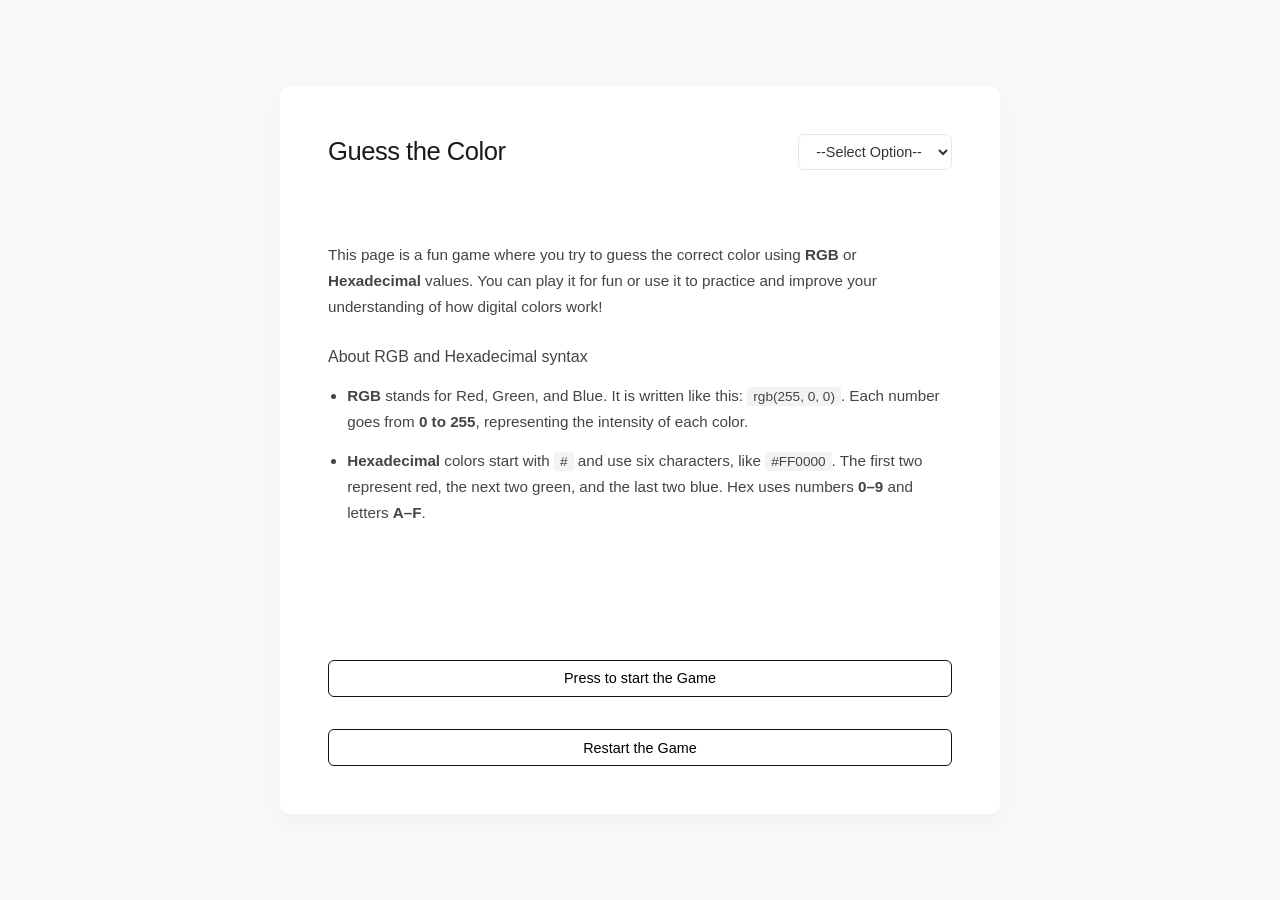
<file: Guess-Color/index.html>
<!DOCTYPE html>
<html lang="es">

<head>
    <meta charset="UTF-8">
    <meta name="viewport" content="width=device-width, initial-scale=1.0">
    <title>Guess the Color</title>
    <link rel="stylesheet" href="css/color-style.css">
</head>

<body>
    <section class="container">
        <header>
            <h1>Guess the Color</h1>
            <select name="colorValue" id="colorValue">
                <option value="none">--Select Option--</option>
                <option value="hex">#Hexadecimal</option>
                <option value="rgb">RGB</option>

            </select>
        </header>
        <main>
            <article>
                <h2 id="title"></h2>
            </article>
            <article id="explanation">
                <p>
                    This page is a fun game where you try to guess the correct color using
                    <strong>RGB</strong> or <strong>Hexadecimal</strong> values. You can play it for fun
                    or use it to practice and improve your understanding of how digital colors work!
                </p>

                <h2>About RGB and Hexadecimal syntax</h2>
                <ul>
                    <li>
                        <strong>RGB</strong> stands for Red, Green, and Blue. It is written like this:
                        <code>rgb(255, 0, 0)</code>. Each number goes from <strong>0 to 255</strong>,
                        representing the intensity of each color.
                    </li>

                    <li>
                        <strong>Hexadecimal</strong> colors start with <code>#</code> and use six characters,
                        like <code>#FF0000</code>. The first two represent red, the next two green,
                        and the last two blue. Hex uses numbers <strong>0–9</strong> and letters
                        <strong>A–F</strong>.
                    </li>
                </ul>
            </article>
            <article id="showBtn"></article>
            <p id="feedback"></p>
            <button id="start">Press to start the Game</button>
            <button type="reset" id="restart">Restart the Game</button>
        </main>
    </section>
    <script src="js/app.js"></script>
</body>

</html>
</file>
<file: Guess-Color/css/color-style.css>
/* ===== Base Reset ===== */
* {
    margin: 0;
    padding: 0;
    box-sizing: border-box;
    font-family: -apple-system, BlinkMacSystemFont, "Segoe UI", Roboto, sans-serif;
}

body {
    background-color: #f8f9fb;
    color: #1a1a1a;
    min-height: 100vh;
    display: flex;
    justify-content: center;
    align-items: center;
}

/* ===== Layout ===== */
.container {
    width: 90%;
    max-width: 720px;
    background: #ffffff;
    padding: 3rem;
    border-radius: 10px;
    box-shadow: 0 8px 30px rgba(0, 0, 0, 0.04);
}

/* ===== Header ===== */
header {
    display: flex;
    justify-content: space-between;
    align-items: center;
    margin-bottom: 2.5rem;
}

header h1 {
    font-size: 1.6rem;
    font-weight: 500;
    letter-spacing: -0.5px;
}

#title {
    text-align: center;
    font-size: 3em;
}

/* Select */
#colorValue {
    border: 1px solid #e5e7eb;
    background: transparent;
    padding: 0.5rem 0.8rem;
    border-radius: 6px;
    font-size: 0.9rem;
    color: #333;
    transition: border 0.2s ease;
}

#colorValue:focus {
    outline: none;
    border-color: #111;
}

/* ===== Main ===== */
main {
    display: flex;
    flex-direction: column;
    gap: 2rem;
}

/* Explanation */
#explanation {
    font-size: 0.95rem;
    line-height: 1.7;
    color: #444;
}

#explanation h2 {
    font-size: 1rem;
    font-weight: 500;
    margin: 1.5rem 0 0.8rem 0;
}

#explanation ul {
    padding-left: 1.2rem;
}

#explanation li {
    margin-bottom: 0.8rem;
}

#explanation code {
    background: #f1f3f5;
    padding: 2px 6px;
    border-radius: 4px;
    font-size: 0.85rem;
}

/* Feedback */
#feedback {
    font-size: 1.5rem;
    min-height: 20px;
    padding: .8rem .4rem;
    border-radius: .8rem;

}

.success {
    background: #d4edda;
    color: #155724;
    border: 1px solid #c3e6cb;
    display: block;
}

.error {
    background: #f8d7da;
    color: #721c24;
    border: 1px solid #f5c6cb;
    display: block;
}

#showBtn {

    display: flex;
    flex-wrap: wrap;
    justify-content: center;

}

#showBtn button:hover {
    transform: translateY(1px);
}

/* ===== Buttons ===== */
#start,
#restart {
    border: 1px solid #111;
    background: transparent;
    padding: 0.6rem 1rem;
    font-size: 0.9rem;
    border-radius: 6px;
    cursor: pointer;
    transition: all 0.2s ease;
}

#start:hover,
#restart:hover {
    background: #111;
    color: #fff;
}


/* ===== Responsive ===== */
@media (max-width: 600px) {
    .container {
        padding: 2rem;
    }

    header {
        flex-direction: column;
        gap: 1rem;
        align-items: flex-start;
    }
}






/*------ M ------*/
#showBtn button {
    width: 150px;
    height: 150px;
    margin: .8rem;
    border: none;
    cursor: pointer;

}

.dis-b {
    opacity: .6;
    pointer-events: none;
}

@media screen and (max-width:600px) {
    #showBtn{
         display: grid;
  grid-template-columns: repeat(2, 1fr);
    }
    #title{
        font-size: 2em;
    }
    
}
</file>
